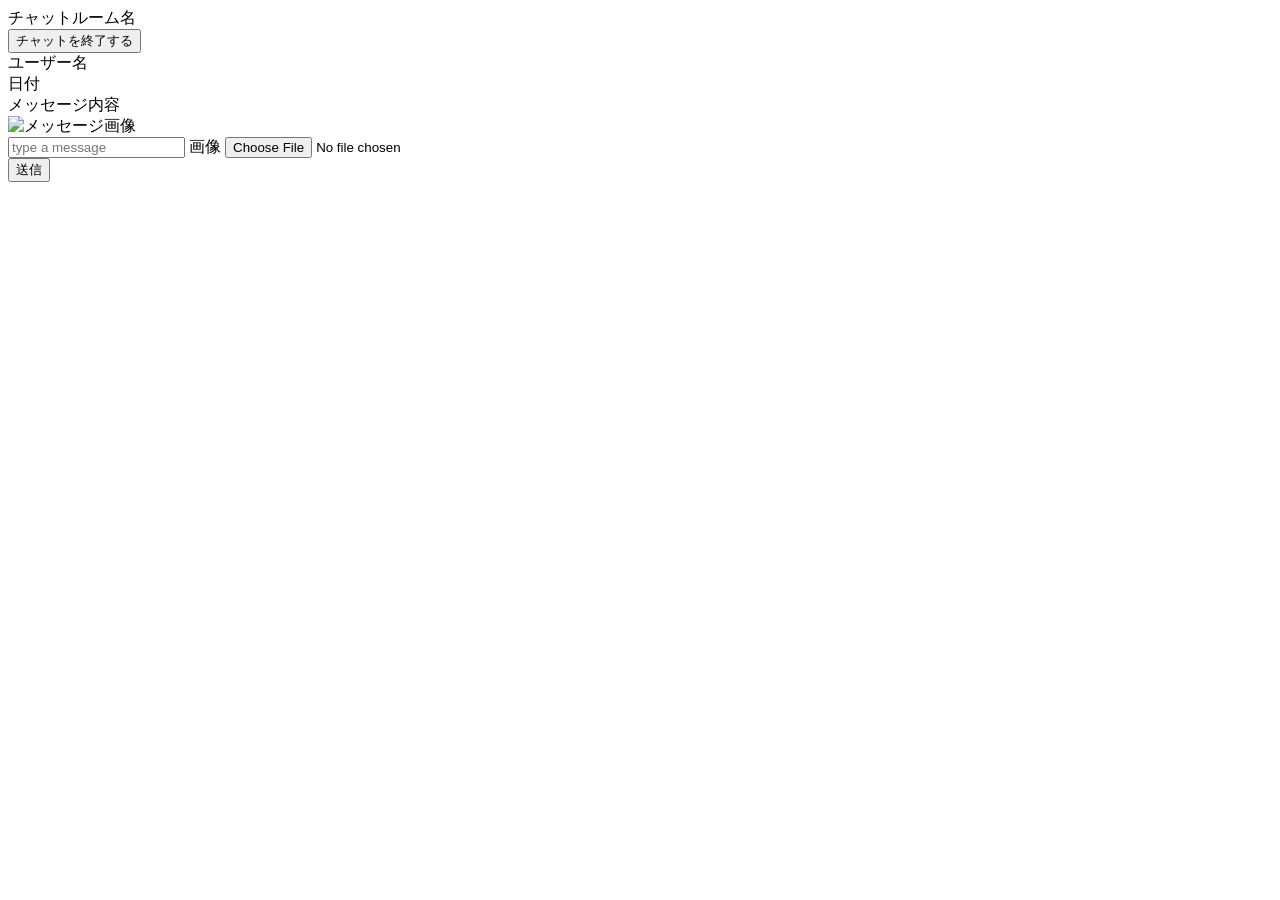
<file: src/main/resources/templates/main_chat.html>
<!DOCTYPE html>
<html xmlns:th="http://www.thymeleaf.org" lang="ja">
<div th:fragment="main_chat">

  <div class="chat-header"> 
    <div class="left-header">
      <div class="header-title" th:text="${room.name}">チャットルーム名</div>
    </div>
    <div class="right-header">
      <div class="header-button">
       <form th:action="@{/rooms/{roomId}/delete(roomId=${room.id})}" method="post">
          <input type="submit" value="チャットを終了する"/>
        </form>
      </div>
    </div>
  </div> 
  <div class="messages">
    <div th:each="message : ${messages}" class="message">
      <div class="upper-message">
        <div class="message-user" th:text="${message.user.name}">ユーザー名</div>
        <!-- th:text="${message.user.name}"があるおかげで後ろの「ユーザー名」が実際のユーザーの名前に置き換わる -->
        <div class="message-date" th:text="${#dates.format(message.createdAt, 'yyyy/MM/dd HH:mm:ss')}">日付</div>
      </div>
      <div class="lower-message">
        <div class="message-content" th:text="${message.content}">メッセージ内容</div>
      </div>
      <div th:if="${message.image}">
        <img th:src="@{${message.image}}" alt="メッセージ画像" style="width: 500px; height: 500px;"/>
      </div>
    </div>
  </div>
  
  

 
 <form th:action="@{/rooms/{roomId}/messages(roomId=${room.id})}" method="post" th:object="${messageForm}" class="form" enctype="multipart/form-data">
    <div class="form-input">
      <input th:field="*{content}" class="form-message" placeholder="type a message">
      <label class="form-image">
        <span class="image-file">画像</span>
        <input type="file" th:field="*{image}" class="hidden">
      </label> 
    </div>
    <input class="form-submit" type="submit" value="送信"> 
  </form> 

</div>
</html>
</file>
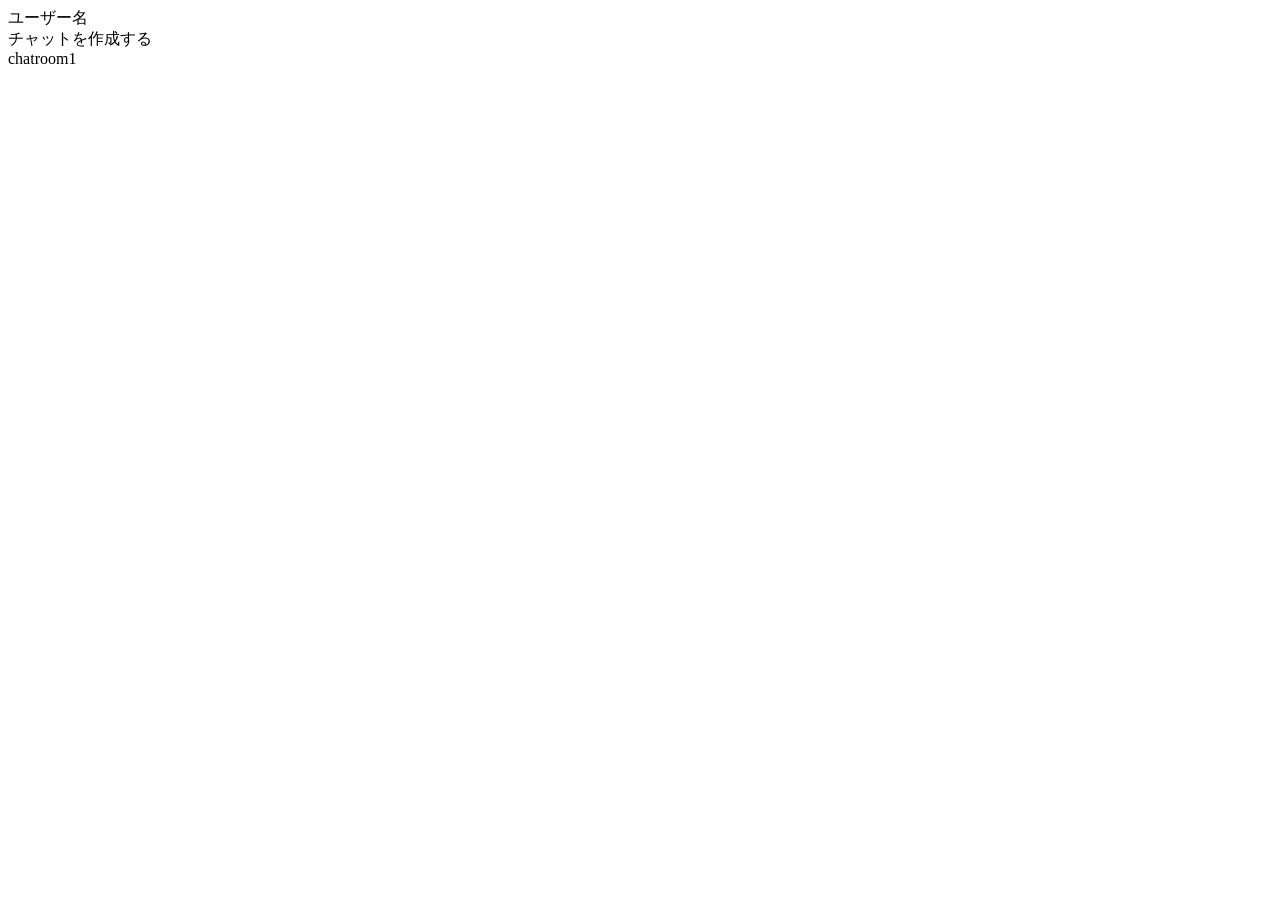
<file: src/main/resources/templates/side_bar.html>
<!DOCTYPE html>
<html xmlns:th="http://www.thymeleaf.org" lang="ja">
<div th:fragment="side_bar">
  <div class="side_top">
    <div class="username">
      <a th:href="@{/users/{userId}/edit(userId=${user.id})}" th:text="${user.name}">ユーザー名</a>
    </div>
    <div class="create_chat">
     <a th:href="@{/rooms/new}">チャットを作成する</a>
    </div>
  </div>
  <div class="side_bottom">
    <div class="rooms">
      <div th:each="room : ${rooms}" class="room">
        <div class="room-name">
         <a th:href="@{/rooms/{roomId}/messages(roomId=${room.id})}" th:text="${room.name}">chatroom1</a>
        </div>
      </div>
    </div> 
  </div> 
</div> 
</html>
</file>
